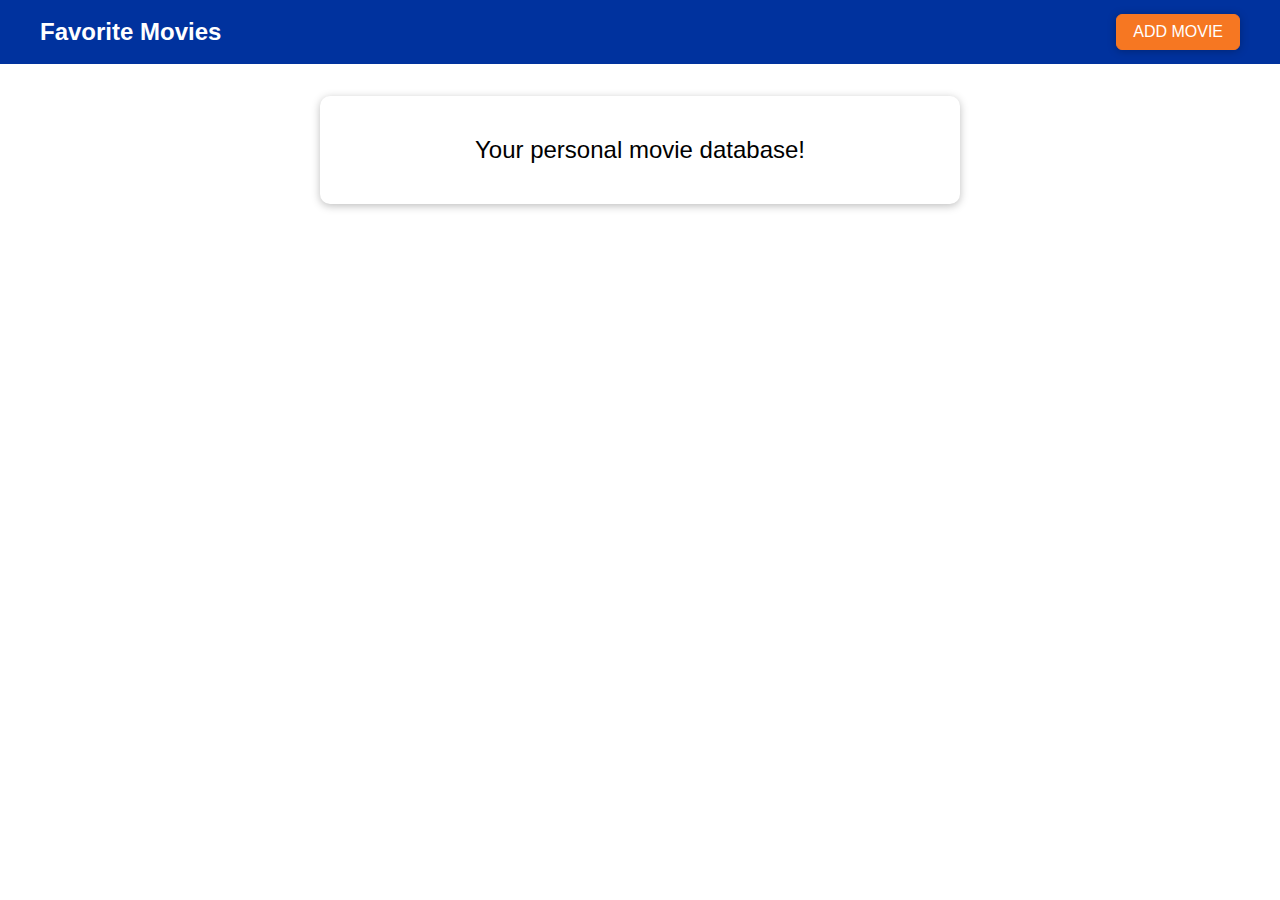
<file: Favorite_movies/index.html>
<!DOCTYPE html>
<html lang="en">
  <head>
    <meta charset="UTF-8" />
    <meta name="viewport" content="width=device-width, initial-scale=1.0" />
    <meta http-equiv="X-UA-Compatible" content="ie=edge" />
    <title>Favorite Movies</title>
    <link rel="stylesheet" href="assets/styles/app.css" />
    <script src="assets/scripts/app.js" defer></script>
  </head>
  <body>
    <div id="backdrop"></div>
    <div class="modal" id="add-modal">
      <div class="modal__content">
        <label for="title">Movie Title</label>
        <input type="text" name="title" id="title" />
        <label for="image-url">Image URL</label>
        <input type="text" name="image-url" id="image-url" />
        <label for="rating">Your Rating</label>
        <input
          type="number"
          step="1"
          max="5"
          min="1"
          name="rating"
          id="rating"
        />
      </div>
      <div class="modal__actions">
        <button class="btn btn--passive">Cancel</button>
        <button class="btn btn--success">Add</button>
      </div>
    </div>
    <div class="modal" id="delete-modal">
      <h2 class="modal__title">Are you sure?</h2>
      <p class="modal__content">
        Are you sure you want to delete this item? This action can't be made
        undone!
      </p>
      <div class="modal__actions">
        <button class="btn btn--passive">No (Cancel)</button>
        <button class="btn btn--danger">Yes</button>
      </div>
    </div>

    <header>
      <h1>Favorite Movies</h1>
      <button>ADD MOVIE</button>
    </header>

    <main>
      <section id="entry-text" class="card">
        <p>Your personal movie database!</p>
      </section>
      <ul id="movie-list"></ul>
    </main>
  </body>
</html>
</file>
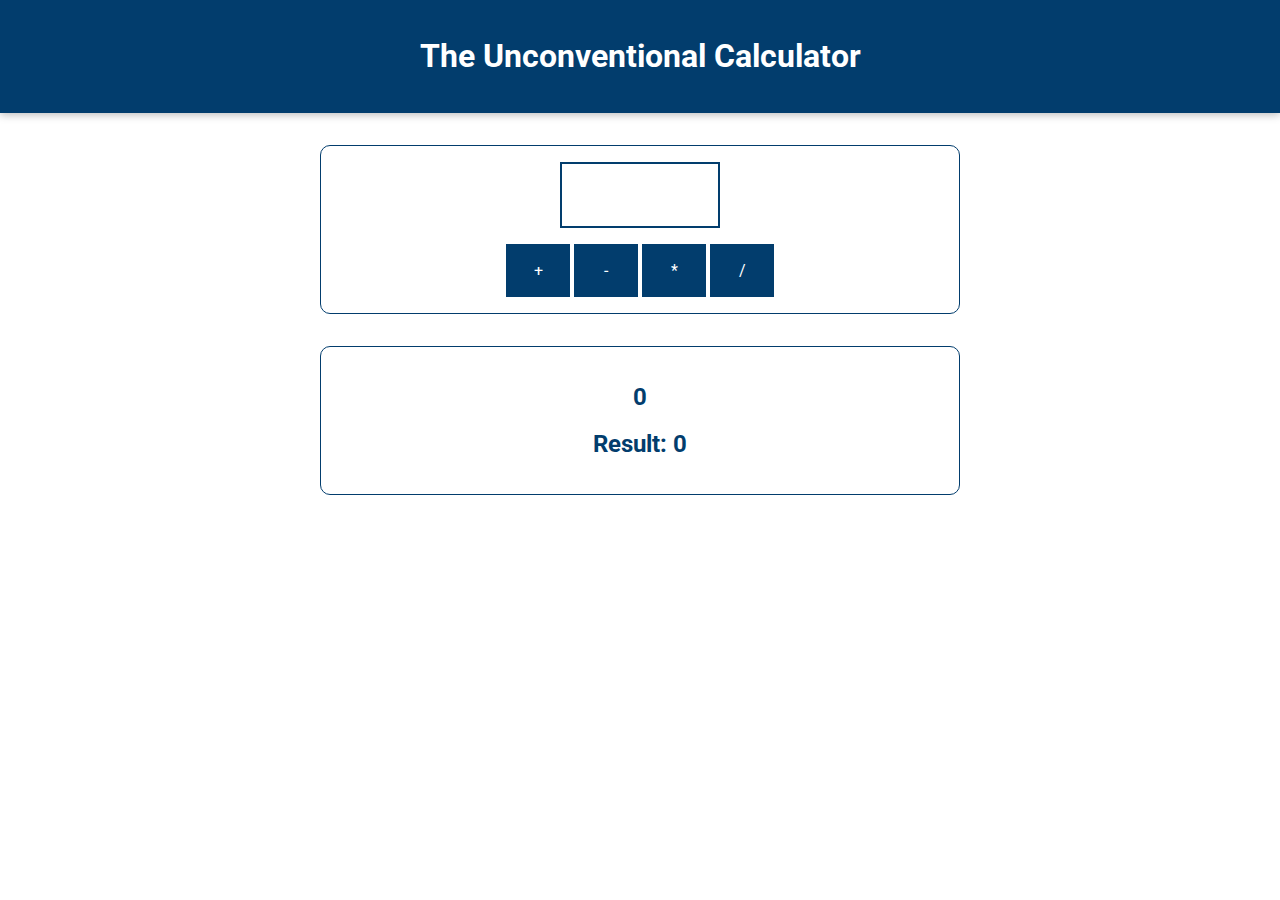
<file: Section_2_basics_variables_data_types_operators_functions/index.html>
<!DOCTYPE html>
<html lang="en">
  <head>
    <meta charset="UTF-8" />
    <meta name="viewport" content="width=device-width, initial-scale=1.0" />
    <meta http-equiv="X-UA-Compatible" content="ie=edge" />
    <title>Basics</title>
    <link
      href="https://fonts.googleapis.com/css?family=Roboto:400,700&display=swap"
      rel="stylesheet"
    />
    <link rel="stylesheet" href="assets/styles/app.css" />
    
    <script src="assets/scripts/vendor.js" defer></script>
    <script src="assets/scripts/app.js" defer></script>
    
  </head>
  <body>
    <header>
      <h1>The Unconventional Calculator</h1>
    </header>

    <section id="calculator">
      <input type="number" id="input-number" />
      <div id="calc-actions">
        <button type="button" id="btn-add">+</button>
        <button type="button" id="btn-subtract">-</button>
        <button type="button" id="btn-multiply">*</button>
        <button type="button" id="btn-divide">/</button>
      </div>
    </section>
    <section id="results">
      <h2 id="current-calculation">0</h2>
      <h2>Result: <span id="current-result">0</span></h2>
    </section>
  </body>
</html>
</file>
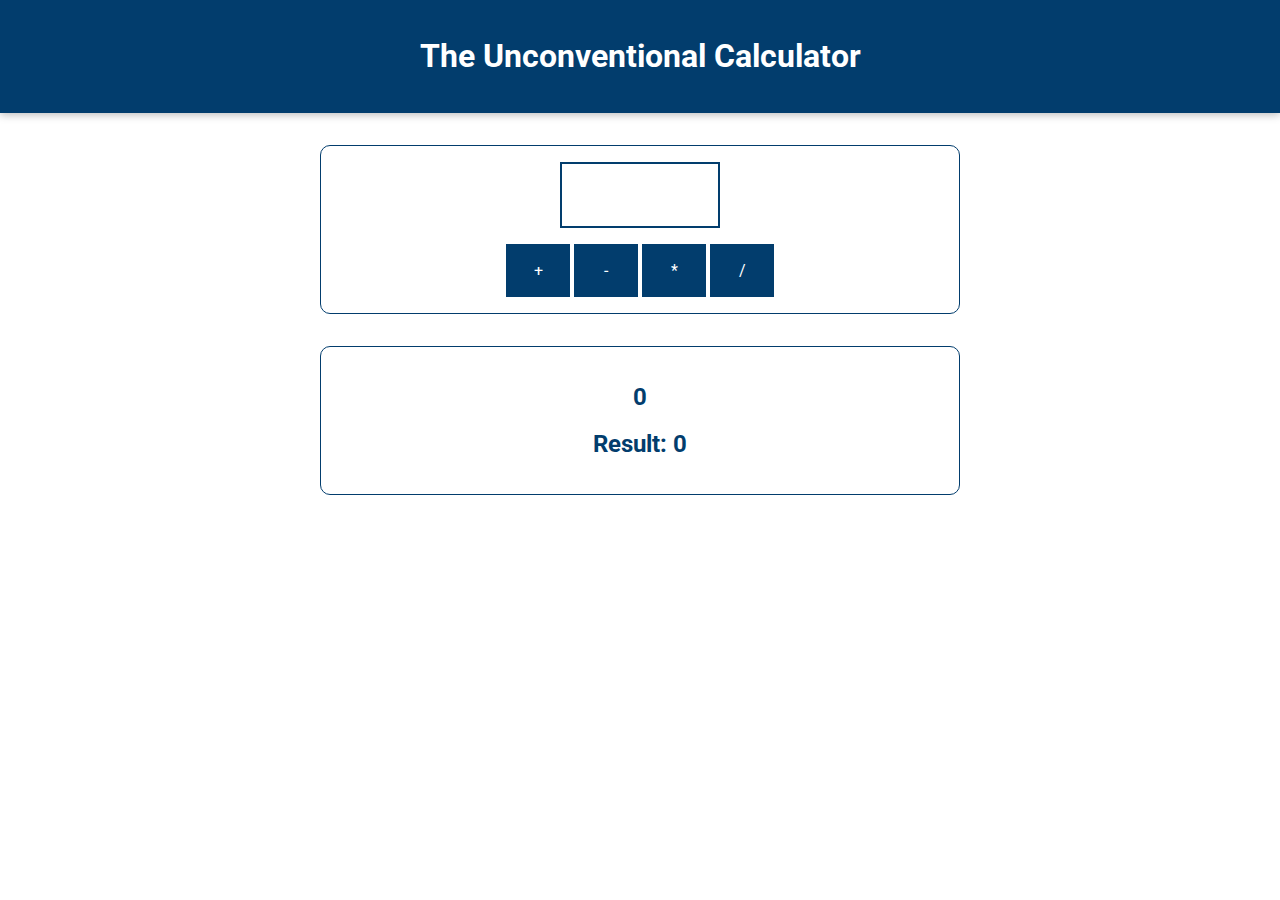
<file: Section_4_work_with_control_structures/index.html>
<!DOCTYPE html>
<html lang="en">
  <head>
    <meta charset="UTF-8" />
    <meta name="viewport" content="width=device-width, initial-scale=1.0" />
    <meta http-equiv="X-UA-Compatible" content="ie=edge" />
    <title>Basics</title>
    <link
      href="https://fonts.googleapis.com/css?family=Roboto:400,700&display=swap"
      rel="stylesheet"
    />
    <link rel="stylesheet" href="assets/styles/app.css" />
    <script src="assets/scripts/vendor.js" defer></script>
    <script src="assets/scripts/app.js" defer></script>
  </head>
  <body>
    <header>
      <h1>The Unconventional Calculator</h1>
    </header>

    <section id="calculator">
      <input type="number" id="input-number" />
      <div id="calc-actions">
        <button type="button" id="btn-add">+</button>
        <button type="button" id="btn-subtract">-</button>
        <button type="button" id="btn-multiply">*</button>
        <button type="button" id="btn-divide">/</button>
      </div>
    </section>
    <section id="results">
      <h2 id="current-calculation">0</h2>
      <h2>Result: <span id="current-result">0</span></h2>
    </section>
  </body>
</html>
</file>
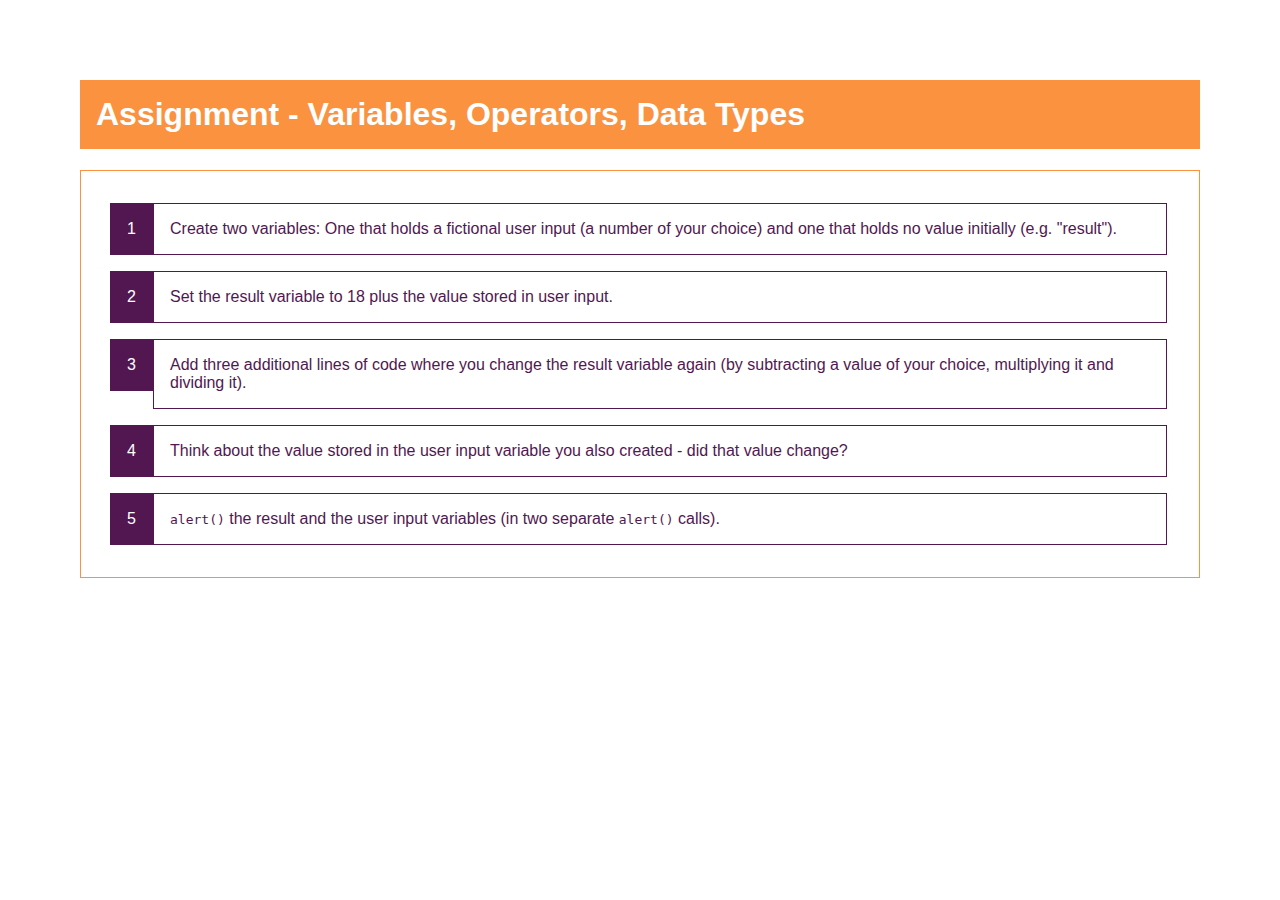
<file: Section_2_basics_variables_data_types_operators_functions/basics-assignment-1-start-exercice/index.html>
<!DOCTYPE html>
<html lang="en">
  <head>
    <meta charset="UTF-8" />
    <meta name="viewport" content="width=device-width, initial-scale=1.0" />
    <meta http-equiv="X-UA-Compatible" content="ie=edge" />
    <title>Assignment - Variables, Operators, Data Types</title>
    <link rel="stylesheet" href="styles.css" />
  </head>
  <body>
    <h1>Assignment - Variables, Operators, Data Types</h1>
    <ol>
      <li>
        Create two variables: One that holds a fictional user input (a number of
        your choice) and one that holds no value initially (e.g. "result").
      </li>
      <li>
        Set the result variable to 18 plus the value stored in user input.
      </li>
      <li>
        Add three additional lines of code where you change the result variable
        again (by subtracting a value of your choice, multiplying it and
        dividing it).
      </li>
      <li>
        Think about the value stored in the user input variable you also created
        - did that value change?
      </li>
      <li>
        <code>alert()</code> the result and the user input variables (in two
        separate <code>alert()</code> calls).
      </li>
    </ol>
    <script src="assignment.js"></script>
  </body>
</html>
</file>
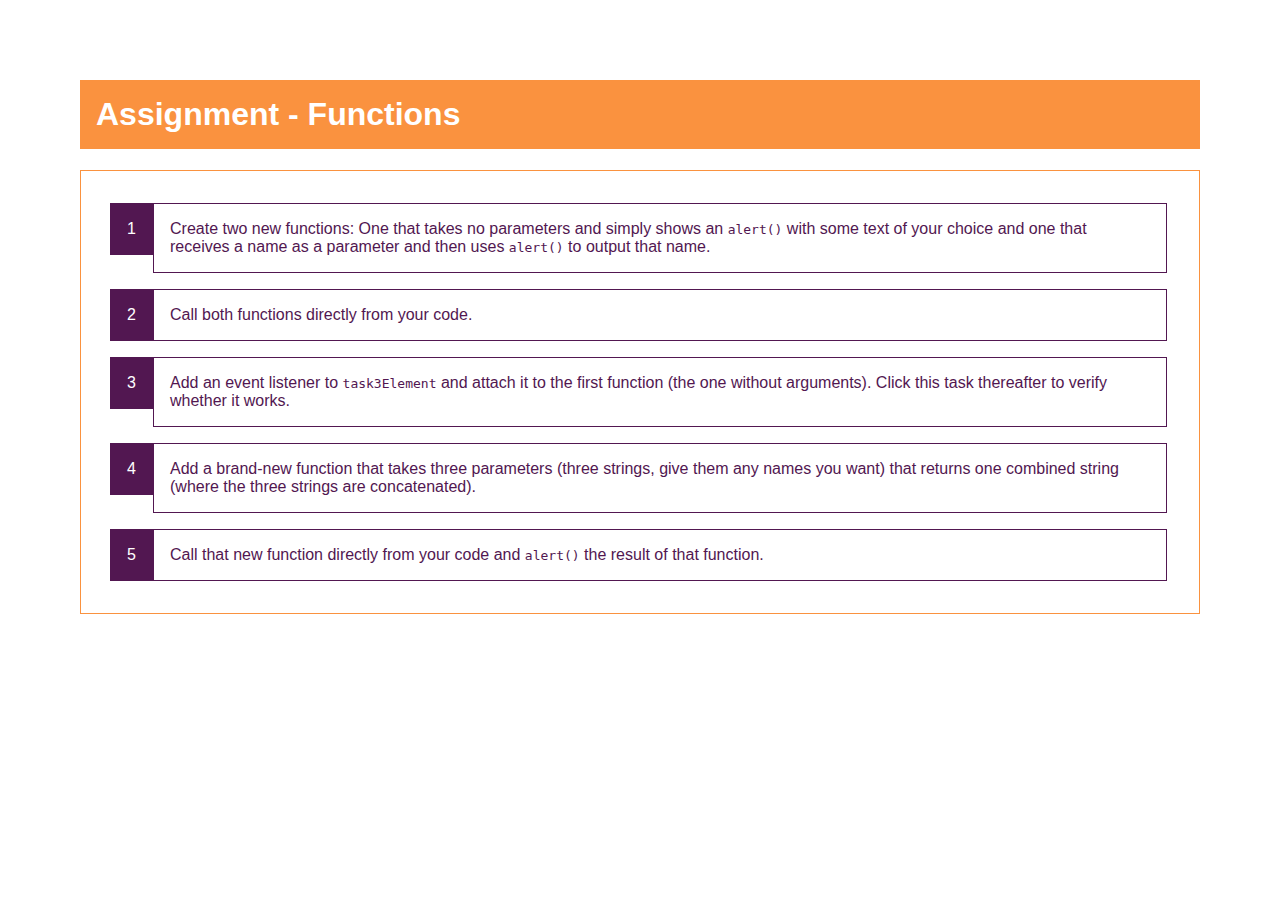
<file: Section_2_basics_variables_data_types_operators_functions/basics-assignment-2-start-exercice/index.html>
<!DOCTYPE html>
<html lang="en">
  <head>
    <meta charset="UTF-8" />
    <meta name="viewport" content="width=device-width, initial-scale=1.0" />
    <meta http-equiv="X-UA-Compatible" content="ie=edge" />
    <title>Assignment - Functions</title>
    <link rel="stylesheet" href="styles.css" />
  </head>
  <body>
    <h1>Assignment - Functions</h1>
    <ol>
      <li>
        Create two new functions: One that takes no parameters and simply shows
        an <code>alert()</code> with some text of your choice and one that
        receives a name as a parameter and then uses <code>alert()</code> to
        output that name.
      </li>
      <li>
        Call both functions directly from your code.
      </li>
      <li id="task-3">
        Add an event listener to <code>task3Element</code> and attach it to the
        first function (the one without arguments). Click this task thereafter
        to verify whether it works.
      </li>
      <li>
        Add a brand-new function that takes three parameters (three strings,
        give them any names you want) that returns one combined string (where the
        three strings are concatenated).
      </li>
      <li>
        Call that new function directly from your code and
        <code>alert()</code> the result of that function.
      </li>
    </ol>
    <script src="assignment.js"></script>
  </body>
</html>
</file>
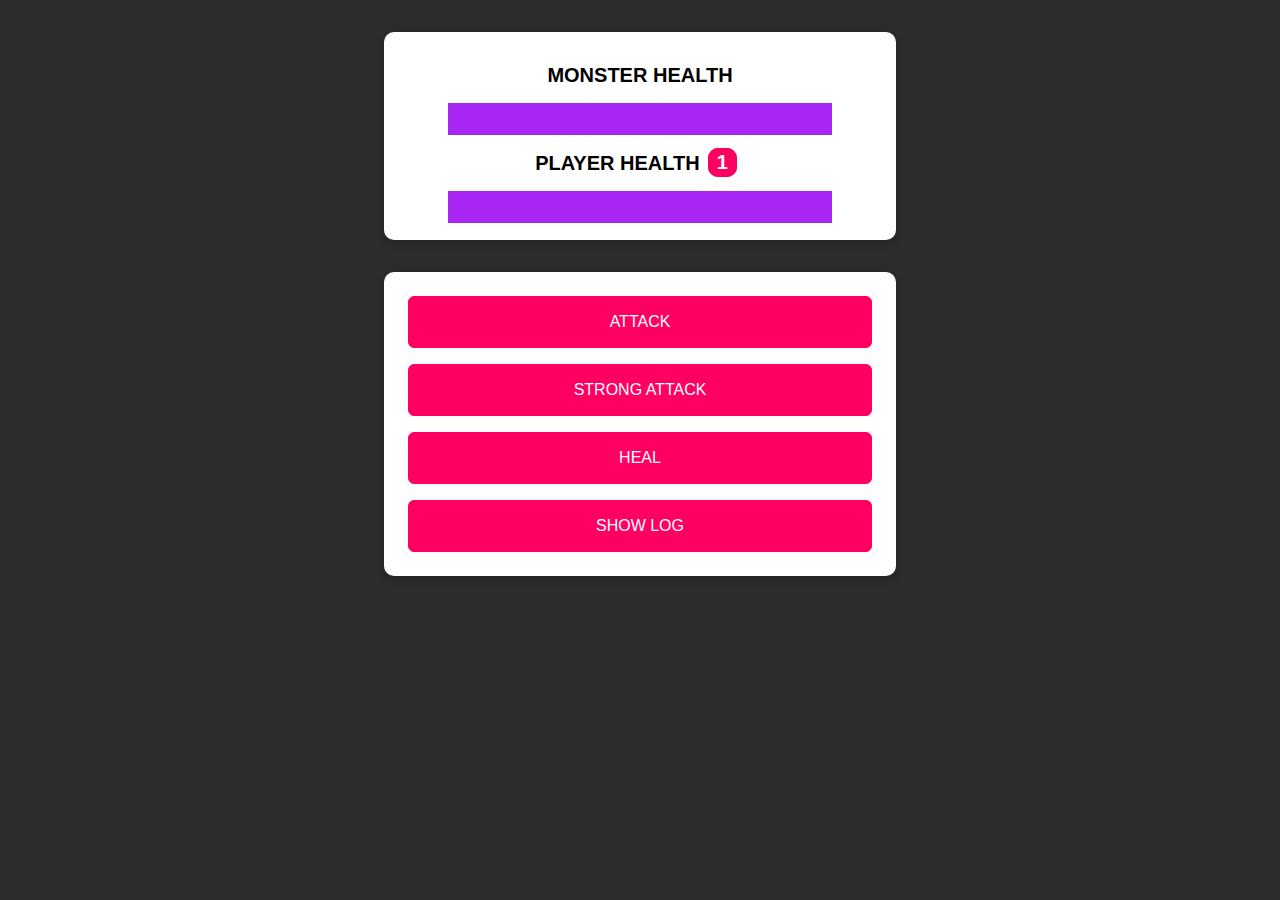
<file: Section_4_work_with_control_structures/control-03-monster-killer-starting-project/index.html>
<!DOCTYPE html>
<html lang="en">
  <head>
    <meta charset="UTF-8" />
    <meta name="viewport" content="width=device-width, initial-scale=1.0" />
    <meta http-equiv="X-UA-Compatible" content="ie=edge" />
    <title>Monster Killer</title>
    <link rel="stylesheet" href="assets/styles/app.css" />
    <script src="assets/scripts/vendor.js" defer></script>
    <script src="assets/scripts/app.js" defer></script>
  </head>
  <body>
    <section id="health-levels">
      <h2>MONSTER HEALTH</h2>
      <progress id="monster-health" max="100" value="100">100%</progress>
      <h2>PLAYER HEALTH<span id="bonus-life">1</span></h2>
      <progress id="player-health" max="100" value="100">100%</progress>
    </section>
    <section id="controls">
      <button id="attack-btn">ATTACK</button>
      <button id="strong-attack-btn">STRONG ATTACK</button>
      <button id="heal-btn">HEAL</button>
      <button id="log-btn">SHOW LOG</button>
    </section>
  </body>
</html>
</file>
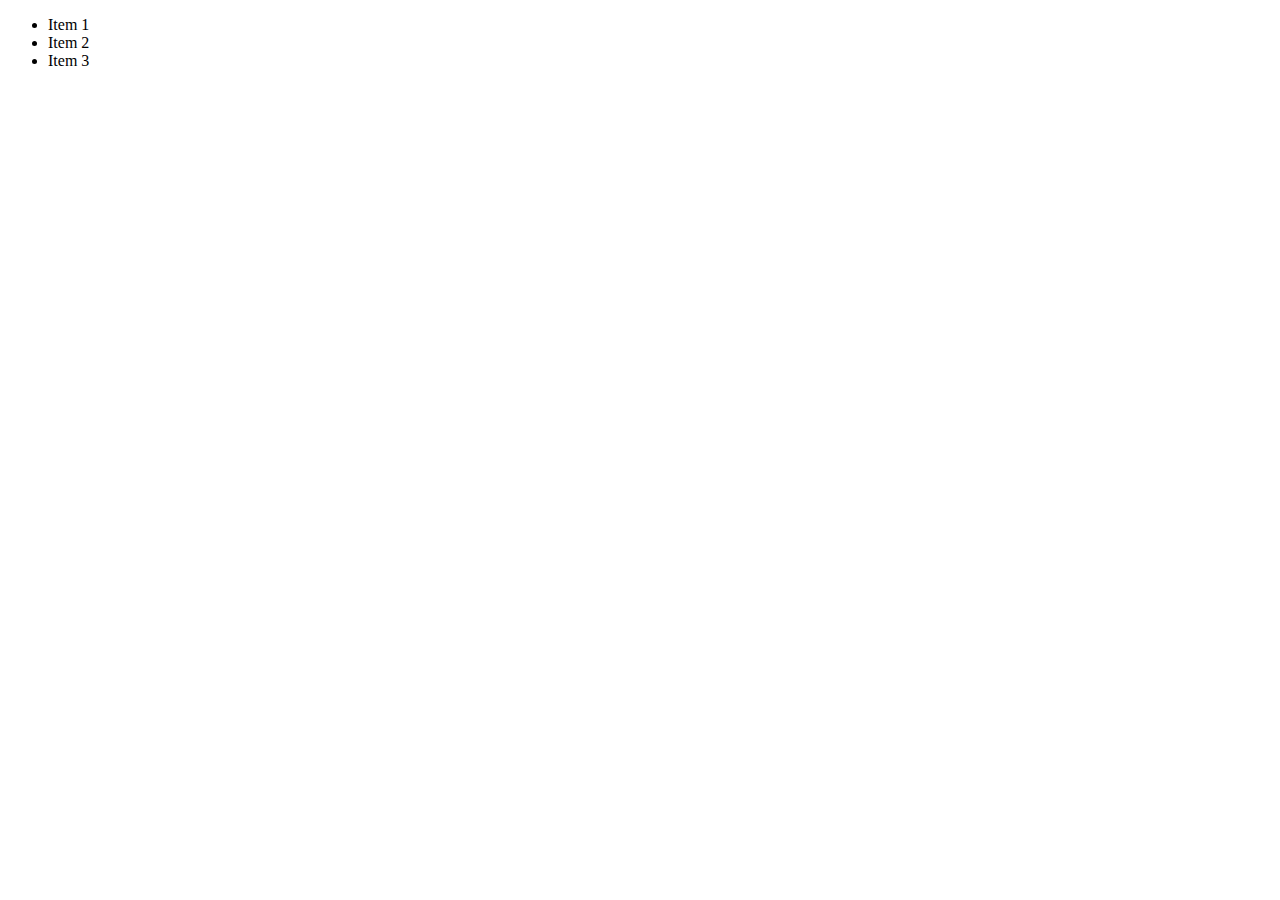
<file: Section_8_More on arrays/Code/index.html>
<!DOCTYPE html>
<html lang="en">
  <head>
    <meta charset="UTF-8" />
    <meta name="viewport" content="width=device-width, initial-scale=1.0" />
    <meta http-equiv="X-UA-Compatible" content="ie=edge" />
    <title>Arrays & Iterables</title>
    <script src="setsmaps.js" defer></script>
  </head>
  <body>
    <ul>
      <li>Item 1</li>
      <li>Item 2</li>
      <li>Item 3</li>
    </ul>
  </body>
</html>
</file>
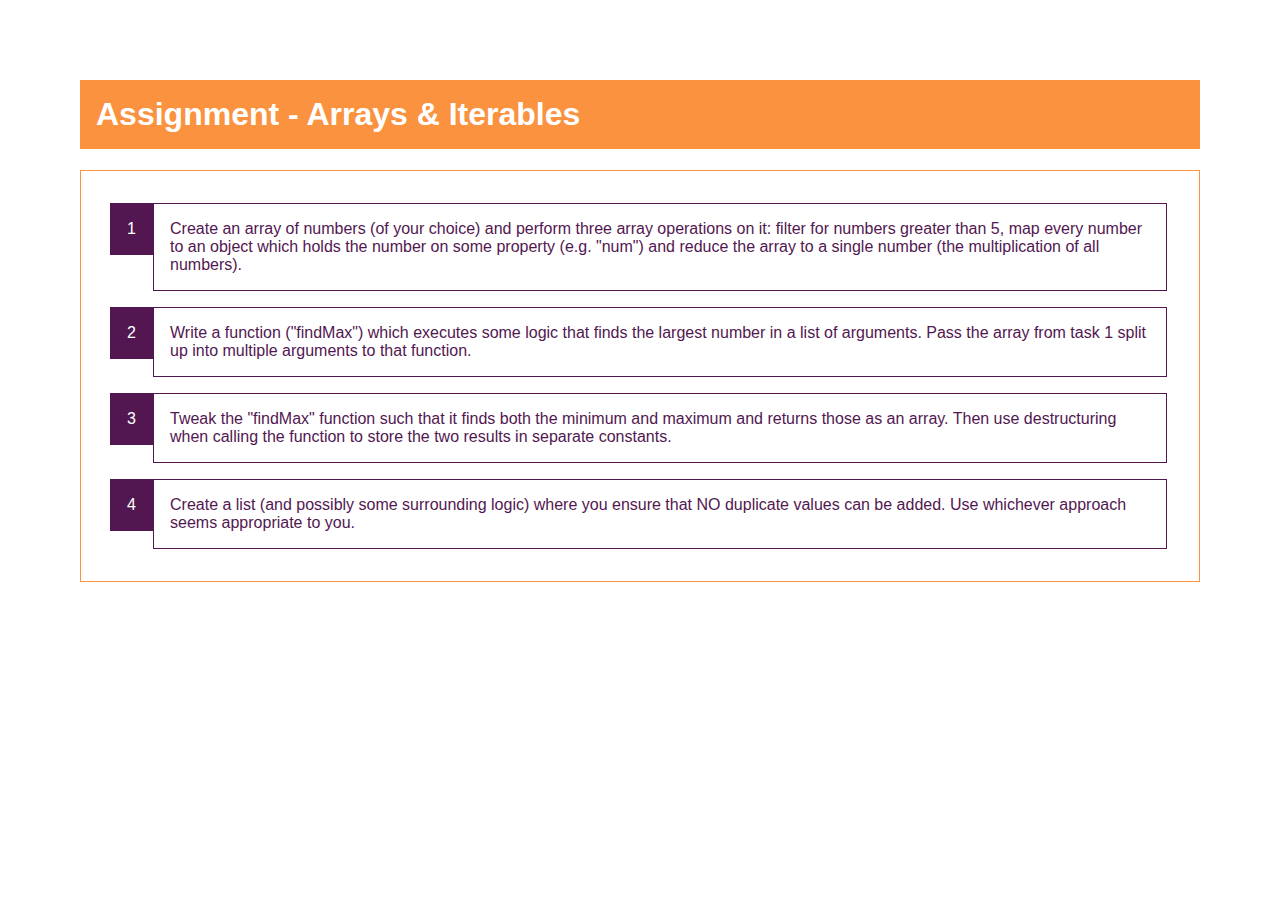
<file: Section_8_More on arrays/Exercices/index.html>
<!DOCTYPE html>
<html lang="en">
  <head>
    <meta charset="UTF-8" />
    <meta name="viewport" content="width=device-width, initial-scale=1.0" />
    <meta http-equiv="X-UA-Compatible" content="ie=edge" />
    <title>Assignment - Arrays & Iterables</title>
    <link rel="stylesheet" href="styles.css" />
    <script src="assignment.js" defer></script>
  </head>
  <body>
    <h1>Assignment - Arrays & Iterables</h1>
    <ol>
      <li>
        Create an array of numbers (of your choice) and perform three array
        operations on it: filter for numbers greater than 5, map every number to
        an object which holds the number on some property (e.g. "num") and
        reduce the array to a single number (the multiplication of all numbers).
      </li>
      <li>
        Write a function ("findMax") which executes some logic that finds the
        largest number in a list of arguments. Pass the array from task 1 split
        up into multiple arguments to that function.
      </li>
      <li>
        Tweak the "findMax" function such that it finds both the minimum and
        maximum and returns those as an array. Then use destructuring when
        calling the function to store the two results in separate constants.
      </li>
      <li>
        Create a list (and possibly some surrounding logic) where you ensure
        that NO duplicate values can be added. Use whichever approach seems
        appropriate to you.
      </li>
    </ol>
  </body>
</html>
</file>
<file: Favorite_movies/assets/styles/app.css>
* {
  box-sizing: border-box;
}

html {
  font-family: sans-serif;
}

body {
  margin: 0;
}

button:focus {
  outline: none;
}

header {
  width: 100%;
  height: 4rem;
  display: flex;
  justify-content: space-between;
  align-items: center;
  padding: 0 2.5rem;
  background: #00329e;
}

header h1 {
  margin: 0;
  color: white;
  font-size: 1.5rem;
}

header button {
  font: inherit;
  padding: 0.5rem 1rem;
  background: #f67722;
  border: 1px solid #f67722;
  color: white;
  border-radius: 6px;
  box-shadow: 0 1px 8px rgba(0, 0, 0, 0.26);
  cursor: pointer;
}

header button:hover,
header button:active {
  background: #f3cc4b;
  border-color: #f3cc4b;
  color: #995200;
}

label {
  font-weight: bold;
  margin: 0.5rem 0;
  color: #464646;
}

input {
  font: inherit;
  border: 1px solid #ccc;
  padding: 0.4rem 0.2rem;
  color: #383838;
}

input:focus {
  outline: none;
  background: #fff1c4;
}

.btn {
  font: inherit;
  padding: 0.5rem 1.5rem;
  border: 1px solid #00329e;
  background: #00329e;
  color: white;
  border-radius: 6px;
  box-shadow: 0 1px 8px rgba(0, 0, 0, 0.26);
  cursor: pointer;
  margin: 0 0.5rem;
}

.btn:hover,
.btn:active {
  background: #f67722;
  border-color: #f67722;
}

.btn--passive {
  color: #00329e;
  background: transparent;
  border: none;
  box-shadow: none;
}

.btn--passive:hover,
.btn--passive:active {
  background: #aec6f8;
}

.btn--danger {
  background: #d30808;
  color: white;
  border-color: #d30808;
}

.btn--danger:hover,
.btn--danger:active {
  background: #ff3217;
  border-color: #ff3217;
}

.modal {
  position: fixed;
  z-index: 100;
  background: white;
  border-radius: 10px;
  width: 80%;
  top: 30vh;
  left: 10%;
  box-shadow: 0 2px 8px rgba(0, 0, 0, 0.26);
  display: none;
}

.modal.visible {
  display: block;
  animation: fade-slide-in 0.3s ease-out forwards;
}

.modal .modal__title {
  margin: 0;
  padding: 1rem;
  border-bottom: 1px solid #00329e;
  background: #00329e;
  color: white;
  border-radius: 10px 10px 0 0;
}

.modal .modal__content {
  padding: 1rem;
}

.modal .modal__actions {
  padding: 1rem;
  display: flex;
  justify-content: flex-end;
}

.movie-element {
  margin: 1rem 0;
  box-shadow: 0 2px 8px rgba(0, 0, 0, 0.26);
  border-radius: 10px;
  display: flex;
}

.movie-element h2,
.movie-element p {
  font-size: 1.25rem;
  margin: 0;
}

.movie-element h2 {
  color: #383838;
  margin-bottom: 1rem;
}

.movie-element p {
  color: white;
  display: inline;
  background: #f67722;
  padding: 0.25rem 1rem;
  border-radius: 15px;
}

.movie-element__image {
  flex: 1;
  border-radius: 10px 0 0 10px;
  overflow: hidden;
}

.movie-element__image img {
  height: 100%;
  width: 100%;
  object-fit: cover;
}

.movie-element__info {
  flex: 2;
  padding: 1rem;
}

.card {
  background: white;
  border-radius: 10px;
  box-shadow: 0 2px 8px rgba(0, 0, 0, 0.26);
}

#entry-text {
  width: 40rem;
  margin: 2rem auto;
  max-width: 80%;
  padding: 1rem;
}

#entry-text p {
  font-size: 1.5rem;
  text-align: center;
}

#movie-list {
  list-style: none;
  width: 40rem;
  max-width: 90%;
  margin: 1rem auto;
  padding: 0;
}

#backdrop {
  position: fixed;
  width: 100%;
  height: 100vh;
  top: 0;
  left: 0;
  background: rgba(0, 0, 0, 0.75);
  z-index: 10;
  pointer-events: none;
  display: none;
}

#backdrop.visible {
  display: block;
  pointer-events: all;
}

#add-modal .modal__content {
  display: flex;
  flex-direction: column;
}

@media (min-width: 768px) {
  .modal {
    width: 40rem;
    left: calc(50% - 20rem);
  }
}

@keyframes fade-slide-in {
  from {
    transform: translateY(-5rem);
  }
  to {
    transform: translateY(0);
  }
}
</file>
<file: Section_2_basics_variables_data_types_operators_functions/assets/styles/app.css>
* {
  box-sizing: border-box;
}

html {
  font-family: 'Roboto', open-sans;
}

body {
  margin: 0;
}

header {
  background: #023d6d;
  color: white;
  padding: 1rem;
  text-align: center;
  box-shadow: 0 2px 8px rgba(0, 0, 0, 0.26);
  width: 100%;
}

#results,
#calculator {
  margin: 2rem auto;
  width: 40rem;
  max-width: 90%;
  border: 1px solid #023d6d;
  border-radius: 10px;
  padding: 1rem;
  color: #023d6d;
}

#results {
  text-align: center;
}

#calculator input {
  font: inherit;
  font-size: 3rem;
  border: 2px solid #023d6d;
  width: 10rem;
  padding: 0.15rem;
  margin: auto;
  display: block;
  color: #023d6d;
  text-align: center;
}

#calculator input:focus {
  outline: none;
}

#calculator button {
  font: inherit;
  background: #023d6d;
  color: white;
  border: 1px solid #023d6d;
  padding: 1rem;
  cursor: pointer;
}

#calculator button:focus {
  outline: none;
}

#calculator button:hover,
#calculator button:active {
  background: #084f88;
  border-color: #084f88;
}

#calc-actions button {
  width: 4rem;
}

#calc-actions {
  margin-top: 1rem;
  text-align: center;
}
</file>
<file: Section_4_work_with_control_structures/assets/styles/app.css>
* {
  box-sizing: border-box;
}

html {
  font-family: 'Roboto', open-sans;
}

body {
  margin: 0;
}

header {
  background: #023d6d;
  color: white;
  padding: 1rem;
  text-align: center;
  box-shadow: 0 2px 8px rgba(0, 0, 0, 0.26);
  width: 100%;
}

#results,
#calculator {
  margin: 2rem auto;
  width: 40rem;
  max-width: 90%;
  border: 1px solid #023d6d;
  border-radius: 10px;
  padding: 1rem;
  color: #023d6d;
}

#results {
  text-align: center;
}

#calculator input {
  font: inherit;
  font-size: 3rem;
  border: 2px solid #023d6d;
  width: 10rem;
  padding: 0.15rem;
  margin: auto;
  display: block;
  color: #023d6d;
  text-align: center;
}

#calculator input:focus {
  outline: none;
}

#calculator button {
  font: inherit;
  background: #023d6d;
  color: white;
  border: 1px solid #023d6d;
  padding: 1rem;
  cursor: pointer;
}

#calculator button:focus {
  outline: none;
}

#calculator button:hover,
#calculator button:active {
  background: #084f88;
  border-color: #084f88;
}

#calc-actions button {
  width: 4rem;
}

#calc-actions {
  margin-top: 1rem;
  text-align: center;
}
</file>
<file: Section_4_work_with_control_structures/control-03-monster-killer-starting-project/assets/styles/app.css>
html {
  font-family: sans-serif;
}

body {
  background: #2c2c2c;
}

h2 {
  font-size: 1.25rem;
  margin: 1rem 0.5rem;
}

progress {
  -webkit-appearance: none;
  -moz-appearance: none;
  appearance: none;
  width: 80%;
  height: 2rem;
  color: #ff0062;
  border: 1px solid #a927f5;
}

progress[value]::-webkit-progress-bar,
progress[value] {
  background-color: #eee;
  box-shadow: 0 2px 5px rgba(0, 0, 0, 0.25) inset;
}

progress[value]::-webkit-progress-value {
  background-color: #a927f5;
  transition: all 0.2s ease-out;
}

progress[value]::-moz-progress-bar {
  background-color: #a927f5;
  transition: all 0.2s ease-out;
}

button {
  font: inherit;
  background: #ff0062;
  border: 1px solid #ff0062;
  color: white;
  padding: 1rem 2rem;
  border-radius: 6px;
  cursor: pointer;
  margin: 0.5rem;
}

button:focus {
  outline: none;
}

button:hover,
button:active {
  background: #a927f5;
  border-color: #a927f5;
}

#health-levels,
#controls {
  margin: 2rem auto;
  width: 30rem;
  text-align: center;
  border-radius: 10px;
  padding: 1rem;
  box-shadow: 0 2px 8px rgba(0, 0, 0, 0.25);
  background: white;
}

#controls {
  display: flex;
  flex-direction: column;
}

#bonus-life {
  font-weight: bold;
  color: white;
  background: #ff0062;
  border: 1px solid #ff0062;
  padding: 0.15rem 0.5rem;
  border-radius: 10px;
  text-align: center;
  margin: 0 0.5rem;
}
</file>
<file: Section_2_basics_variables_data_types_operators_functions/basics-assignment-1-start-exercice/styles.css>
html {
  font-family: sans-serif;
}

body {
  margin: 5rem;
  color: #521751;
}

h1 {
  background: #fa923f;
  color: white;
  padding: 1rem;
}

ol {
  counter-reset: list-counter;
  list-style: none;
  margin: 0;
  padding: 1rem;
  border: 1px solid #fa923f;
}

li {
  counter-increment: list-counter;
  padding: 1rem;
  margin: 1rem 1rem 1rem 3.5rem;
  border: 1px solid #521751;
  position: relative;
}

li:before {
  content: counter(list-counter);
  margin-right: 0.5rem;
  padding: 1rem;
  background: #521751;
  color: white;
  position: absolute;
  left: -2.75rem;
  top: -1px;
  border: 1px solid #521751;
}

li:hover,
li:active {
  border-color: #fa923f;
  color: white;
  background: #fa923f;
}
</file>
<file: Section_2_basics_variables_data_types_operators_functions/basics-assignment-2-start-exercice/styles.css>
html {
  font-family: sans-serif;
}

body {
  margin: 5rem;
  color: #521751;
}

h1 {
  background: #fa923f;
  color: white;
  padding: 1rem;
}

ol {
  counter-reset: list-counter;
  list-style: none;
  margin: 0;
  padding: 1rem;
  border: 1px solid #fa923f;
}

li {
  counter-increment: list-counter;
  padding: 1rem;
  margin: 1rem 1rem 1rem 3.5rem;
  border: 1px solid #521751;
  position: relative;
}

li:before {
  content: counter(list-counter);
  margin-right: 0.5rem;
  padding: 1rem;
  background: #521751;
  color: white;
  position: absolute;
  left: -2.75rem;
  top: -1px;
  border: 1px solid #521751;
}

li:hover,
li:active {
  border-color: #fa923f;
  color: white;
  background: #fa923f;
}
</file>
<file: Section_8_More on arrays/Exercices/styles.css>
html {
  font-family: sans-serif;
}

body {
  margin: 5rem;
  color: #521751;
}

h1 {
  background: #fa923f;
  color: white;
  padding: 1rem;
}

ol {
  counter-reset: list-counter;
  list-style: none;
  margin: 0;
  padding: 1rem;
  border: 1px solid #fa923f;
}

li {
  counter-increment: list-counter;
  padding: 1rem;
  margin: 1rem 1rem 1rem 3.5rem;
  border: 1px solid #521751;
  position: relative;
}

li:before {
  content: counter(list-counter);
  margin-right: 0.5rem;
  padding: 1rem;
  background: #521751;
  color: white;
  position: absolute;
  left: -2.75rem;
  top: -1px;
  border: 1px solid #521751;
}

li:hover,
li:active {
  border-color: #fa923f;
  color: white;
  background: #fa923f;
}
</file>
